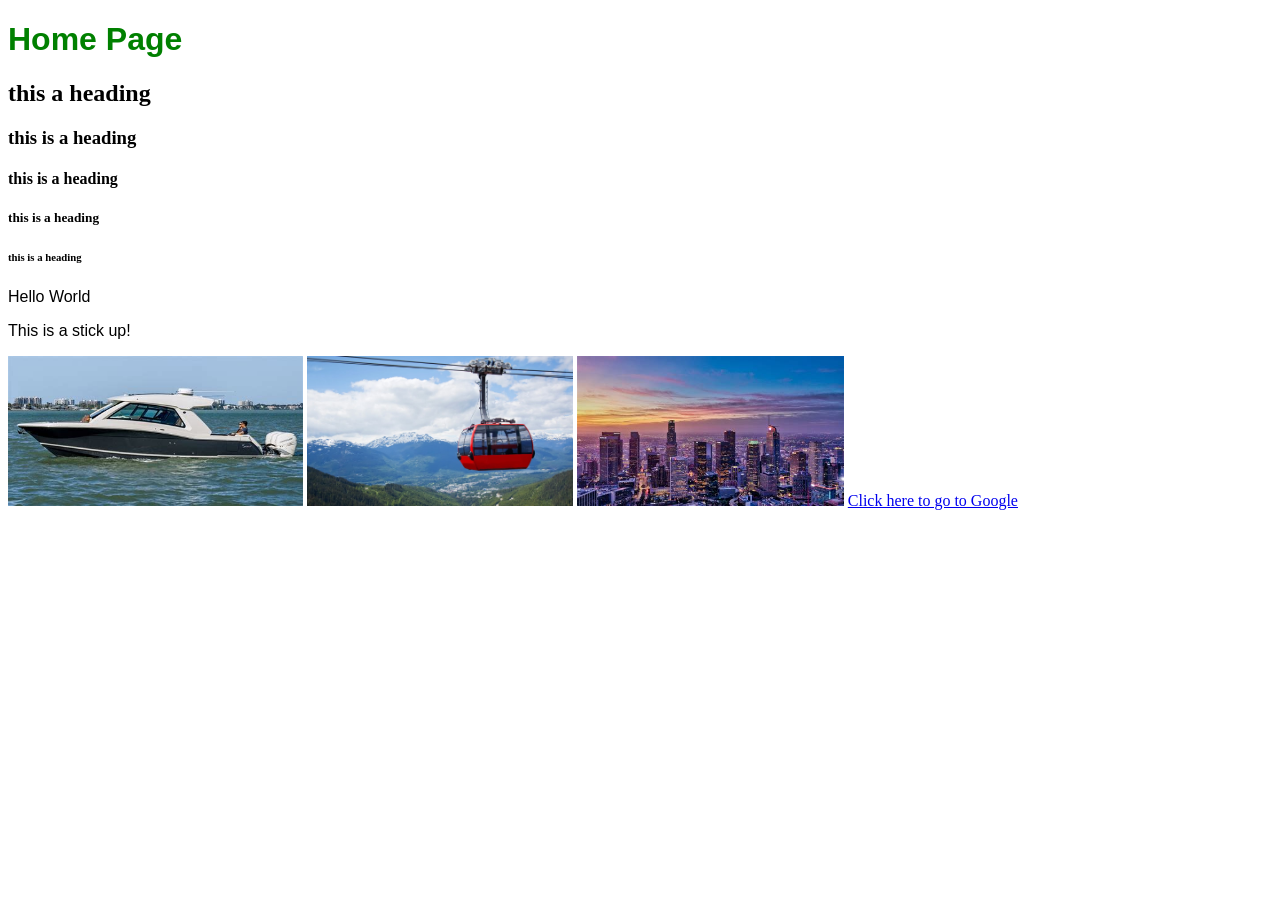
<file: index.html>
<!DOCTYPE html>
<html>
    <head>
        <link rel="stylesheet" href="style.css"/>
    </head>
    <body>
        <h1>Home Page</h1>
        <h2>this a heading</h2>
        <h3>this is a heading</h3>
        <h4>this is a heading</h4>
        <h5>this is a heading</h5>
        <h6>this is a heading</h6>

        <p>Hello World</p>
        <p>This is a stick up!</p>
         
        <a href="boat.html"><img src="images/boat.jpg.jpeg" height="150"/></a>
        <img src="images/cablecar.jpg.jpg" height="150"/>
        <img src="images/city.jpg.jpeg" height="150"/>

        <a href="https://www.google.com">Click here to go to Google</a>

    </body>
    </html>
</file>
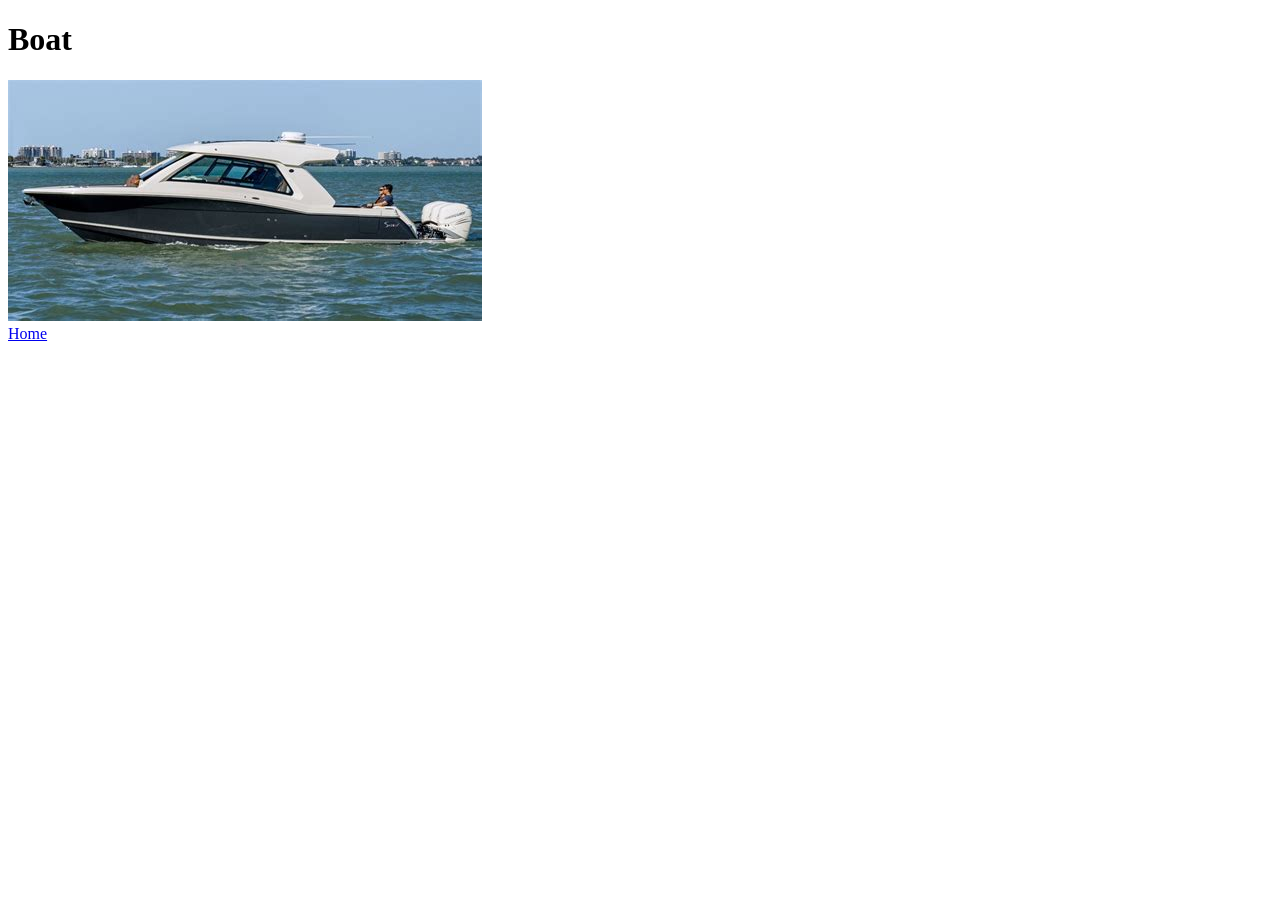
<file: boat.html>
<!DOCTYPE html>
<html>
    <head>

    </head>
    </body>
        <h1>Boat</h1>
        <img src="images/boat.jpg.jpeg">
        <br/>
        <a href="index.html">Home</a>
    </body>
</html>
</file>
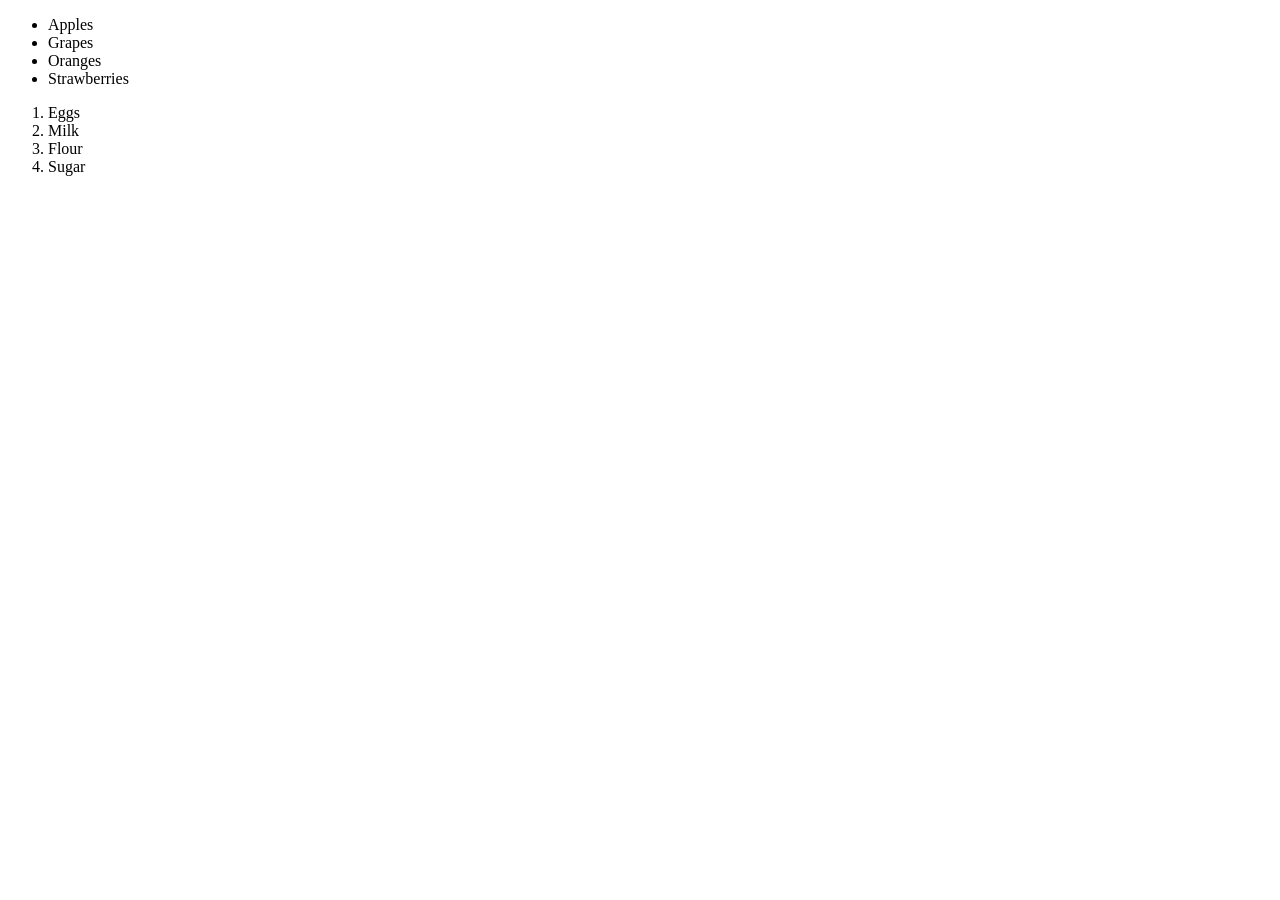
<file: lists.html>
<!DOCTYPE html>
<html>
    <head>

    </head>
    <body>
        <ul>
            <li>Apples</li>
            <li>Grapes</li>
            <li>Oranges</li>
            <li>Strawberries</li>
        </ul>

        <ol>
            <li>Eggs</li>
            <li>Milk</li>
            <li>Flour</li>
            <li>Sugar</li> 
        </ol>
    </body>
</html>
</file>
<file: style.css>
h1 {
    color: green;
    font-family: sans-serif;
    }

p {
    color: black;
    font-family: sans-serif;
    }

ul {
    list-style-image: url('images/pointer-icon.png');
    }

ol{
    list-style-type: upper-roman;
    }

#menu-bar a{
    font-family: Arial, Helvetica, sans-serif;
    text-decoration: none;
    background-color: aquamarine;
    padding: 5px;
}

#menu-bar a:hover{
    background-color: aqua;
    color: white;
}
</file>
